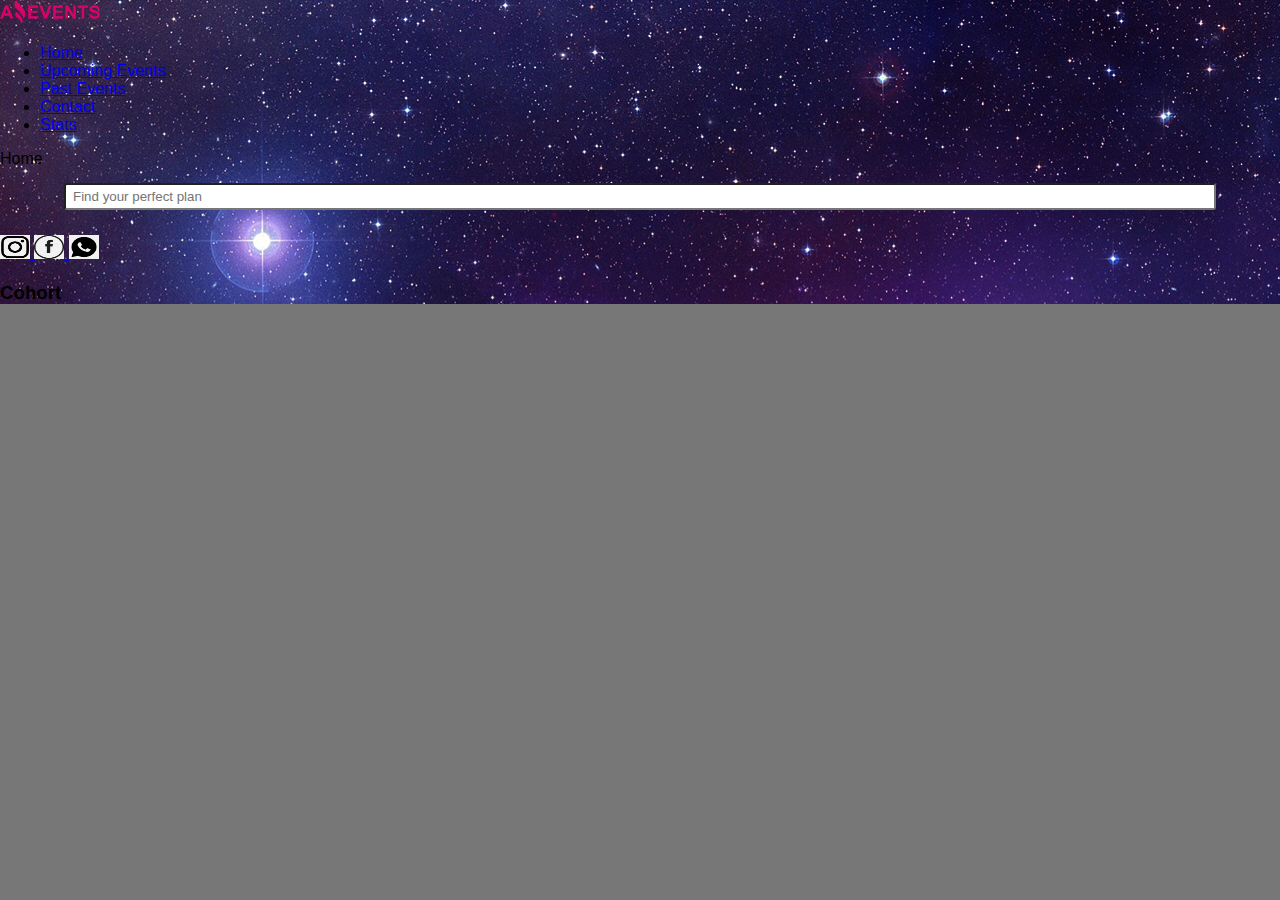
<file: Index.html>
<!DOCTYPE html>
<html lang="en">

<head>
  <meta charset="UTF-8">
  <meta http-equiv="X-UA-Compatible" content="IE=edge">
  <meta name="viewport" content="width=device-width, initial-scale=1.0">
  <link href="https://cdn.jsdelivr.net/npm/bootstrap@5.2.3/dist/css/bootstrap.min.css" rel="stylesheet"
    integrity="sha384-rbsA2VBKQhggwzxH7pPCaAqO46MgnOM80zW1RWuH61DGLwZJEdK2Kadq2F9CUG65" crossorigin="anonymous">
  <link rel="stylesheet" href="./assets/style.css">
  <title>Home</title>
</head>

<body>
  <nav class="navbar navbar-expand-lg bg-dark">
    <div class="container-sm">
      <img src="./assets/images/Logo Amazing Events.png" alt="" width="100">
      <div class="d-flex" id="navbarSupportedContent">
        <ul class="navbar-nav d-flex justify-content-around m-2">
          <li class="nav-item">
            <a class="nav-link active text-light" aria-current="page" href="./Index.html">Home</a>
          </li>
          <li class="nav-item">
            <a class="nav-link active text-light" aria-current="page" href="./Upcoming_events.html">Upcoming Events</a>
          </li>
          <li class="nav-item">
            <a class="nav-link active text-light" aria-current="page" href="./Past_events.html">Past Events</a>
          </li>
          <li class="nav-item">
            <a class="nav-link active text-light" aria-current="page" href="./Contact.html">Contact</a>
          </li>
          <li class="nav-item">
            <a class="nav-link active text-light" aria-current="page" href="./Stats.html">Stats</a>
          </li>
        </ul>
      </div>
    </div>
  </nav>
  <div class="text-white d-flex justify-content-center fs-1 mt-3">Home</div>
  <div class="col-md-12 form-check d-flex flex-row text-light justify-content-around">
    <form class="d-flex flex-row" id="checkboxing">

    </form>
    <form class="col-md-2 me-5">
      <input type="text" class="form-control" id="search" placeholder="Find your perfect plan">
    </form>

  </div>
    <div class="row justify-content-around m-1" id="cardsita">

    </div>
  <footer class="d-block f-direction-row bg-dark float-button position-absolute w-100 mb-0 pb-0">
    <div class="redes d-flex f-direction-row w-100 bg-dark">
      <nav class="col-md-3 navbar m-2">
        <div class="container">
          <a class="navbar-brand m-2" href="#">
            <img src="./assets/images/instagramlogo.png" alt="Bootstrap" width="30" height="24">
            <a class="navbar-brand m-2" href="#">
              <img src="./assets/images/facebooklogo.png" alt="Bootstrap" width="30" height="24">
              <a class="navbar-brand m-2" href="#">
                <img src="./assets/images/wsplogo.png" alt="Bootstrap" width="30" height="24">
              </a>
        </div>
      </nav>
      <div class="col-md-3 cohort p-3 m-5">
        <h3 class="text-align-right text-light position-absolute bottom-0 end-0 m-5">Cohort</h3>
      </div>
    </div>
  </footer>
  <script src="https://cdn.jsdelivr.net/npm/bootstrap@5.2.3/dist/js/bootstrap.bundle.min.js"
    integrity="sha384-kenU1KFdBIe4zVF0s0G1M5b4hcpxyD9F7jL+jjXkk+Q2h455rYXK/7HAuoJl+0I4"
    crossorigin="anonymous"></script>
  <script type="module" src="./script/Home.js"></script>
</body>

</html>
</file>
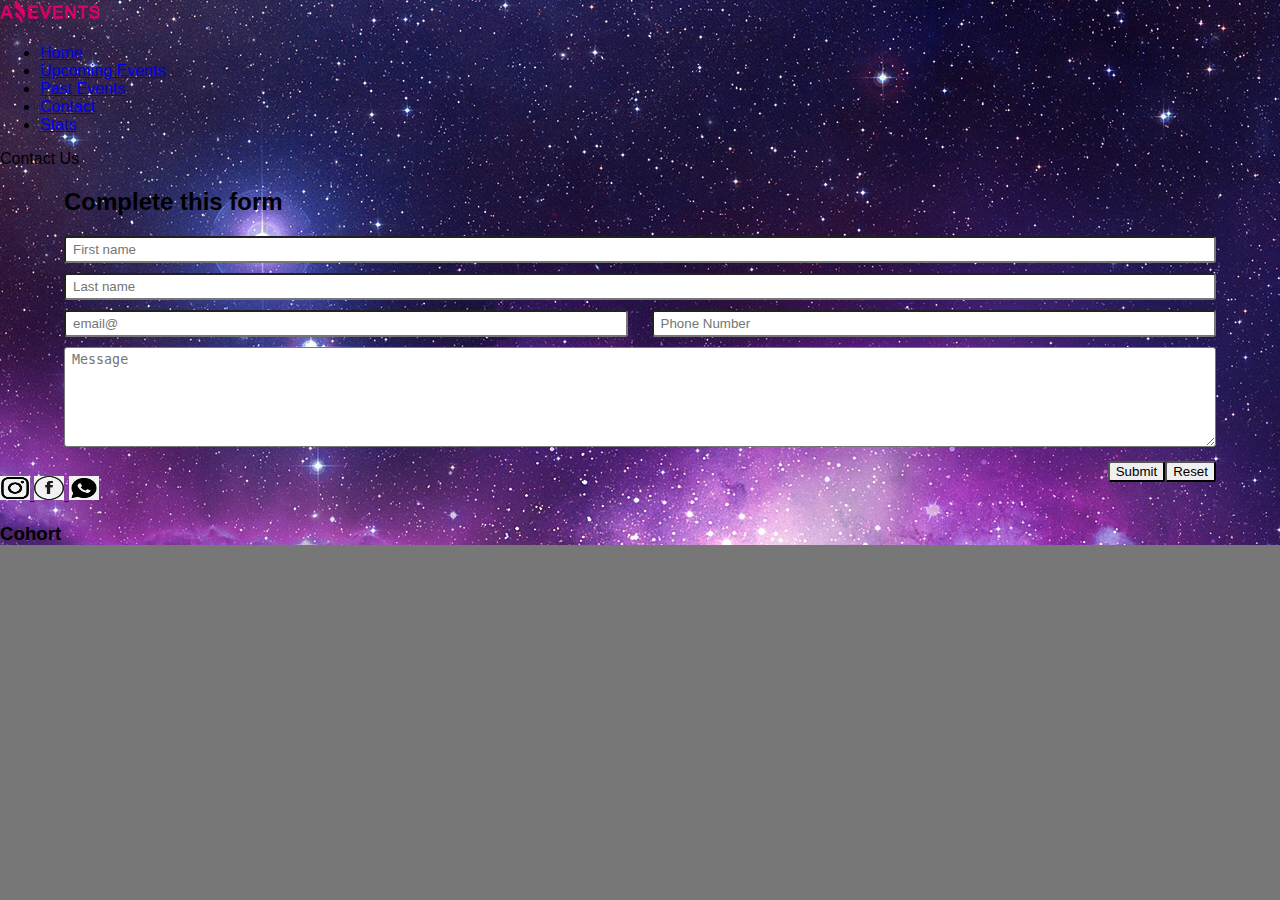
<file: Contact.html>
<!DOCTYPE html>
<html lang="en">
<head>
    <meta charset="UTF-8">
    <meta http-equiv="X-UA-Compatible" content="IE=edge">
    <meta name="viewport" content="width=device-width, initial-scale=1.0">
    <link href="https://cdn.jsdelivr.net/npm/bootstrap@5.2.3/dist/css/bootstrap.min.css" rel="stylesheet" integrity="sha384-rbsA2VBKQhggwzxH7pPCaAqO46MgnOM80zW1RWuH61DGLwZJEdK2Kadq2F9CUG65" crossorigin="anonymous">
    <link rel="stylesheet" href="./assets/style.css">
    <title>Contact Us</title>
</head>
<body>
    <nav class="navbar navbar-expand-sm bg-dark">
        <div class="container-sm">
            <img src="./assets/images/Logo Amazing Events.png" alt="" width="100">
          <div class="d-flex" id="navbarSupportedContent">
            <ul class="navbar-nav d-flex justify-content-around m-2">
              <li class="nav-item">
                <a class="nav-link active text-light" aria-current="page" href="./Index.html">Home</a>
              </li>
              <li class="nav-item">
                <a class="nav-link active text-light" aria-current="page" href="./Upcoming_events.html">Upcoming Events</a>
              </li>
              <li class="nav-item">
                <a class="nav-link active text-light" aria-current="page" href="./Past_events.html">Past Events</a>
              </li>
              <li class="nav-item">
                <a class="nav-link active text-light" aria-current="page" href="./Contact.html">Contact</a>
              </li>
              <li class="nav-item">
                <a class="nav-link active text-light" aria-current="page" href="./Stats.html">Stats</a>
              </li>
            </ul>
          </div>
        </div>
      </nav>
      <div class="text-dark" id="titulohome">
        <div class="text-white d-flex justify-content-center fs-1 mt-0">Contact Us</div>
    </div>
    <div class="form mt-0">
    <form class="justify-content-center" method="post" action="process.php">
  
        <h2 class="text-center text-light mt-0">Complete this form</h2>
        
        <input id="first-name" type="text" required placeholder="First name" name="First-Name">
        
        <input type="text" required placeholder="Last name" name="Last-Name">
        
        <input id="eml" type="email" required placeholder="email@" name="Email">
        
        <input id="tel" type="tel" placeholder="Phone Number" name="Phone-Number">
        
        <textarea rows="6" required placeholder="Message" name="Message"></textarea>
        
        <button type="reset">Reset</button>
        <button type="submit">Submit</button>
        
      </form>
      <script src="https://cdn.jsdelivr.net/npm/bootstrap@5.2.3/dist/js/bootstrap.bundle.min.js" integrity="sha384-kenU1KFdBIe4zVF0s0G1M5b4hcpxyD9F7jL+jjXkk+Q2h455rYXK/7HAuoJl+0I4" crossorigin="anonymous"></script>
    </div>
      <footer class="d-block f-direction-row bg-dark w-100 mb-0 pb-0 h-25 fixed-bottom">
        <div class="redes d-flex f-direction-row p-3">
          <nav class="navbar bg-dark m-2">
              <div class="container">
                  <a class="navbar-brand" href="#">
                      <img src="./assets/images/instagramlogo.png" alt="Bootstrap" width="30" height="24">
                  </a>
                  <a class="navbar-brand" href="#">
                  <img src="./assets/images/facebooklogo.png" alt="Bootstrap" width="30" height="24">
                  </a>
                  <a class="navbar-brand" href="#">
                  <img src="./assets/images/wsplogo.png" alt="Bootstrap" width="30" height="24">
                  </a>
              </div>
              </nav>
              <h3 class="text-light position-absolute bottom-0 end-0 m-5">Cohort</h3>
        </div>
      </footer>
    </body>
</html>
</file>
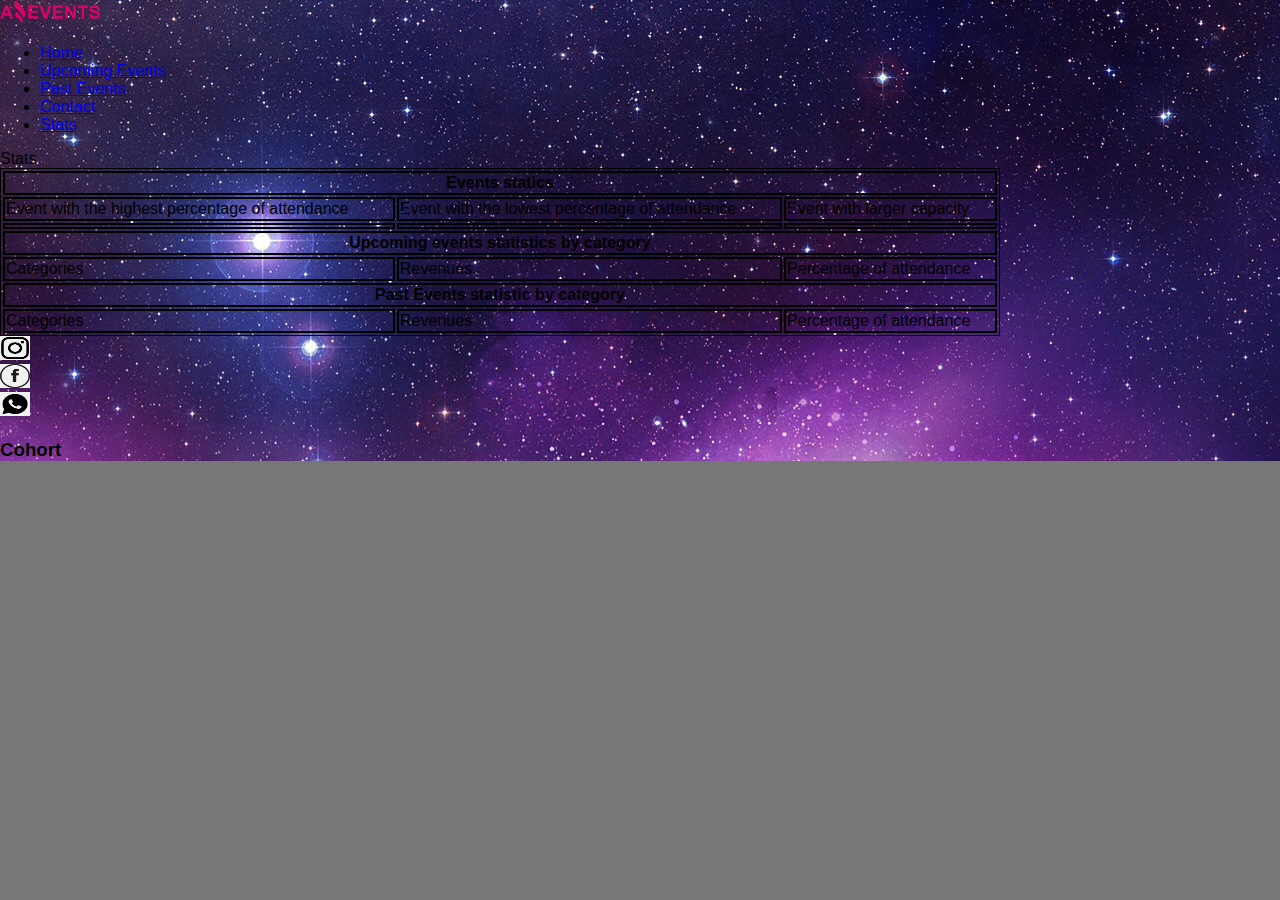
<file: Stats.html>
<!DOCTYPE html>
<html lang="en">
<head>
    <meta charset="UTF-8">
    <meta http-equiv="X-UA-Compatible" content="IE=edge">
    <meta name="viewport" content="width=device-width, initial-scale=1.0">
    <link href="https://cdn.jsdelivr.net/npm/bootstrap@5.2.3/dist/css/bootstrap.min.css" rel="stylesheet" integrity="sha384-rbsA2VBKQhggwzxH7pPCaAqO46MgnOM80zW1RWuH61DGLwZJEdK2Kadq2F9CUG65" crossorigin="anonymous">
    <link rel="stylesheet" href="./assets/style.css">
    <title>Stats</title>
</head>
<body>
    <nav class="navbar navbar-expand-sm bg-dark">
        <div class="container-sm">
            <img src="./assets/images/Logo Amazing Events.png" alt="" width="100">
          <div class="d-flex" id="navbarSupportedContent">
            <ul class="navbar-nav d-flex justify-content-around m-2">
              <li class="nav-item">
                <a class="nav-link active text-light" aria-current="page" href="./Index.html">Home</a>
              </li>
              <li class="nav-item">
                <a class="nav-link active text-light" aria-current="page" href="./Upcoming_events.html">Upcoming Events</a>
              </li>
              <li class="nav-item">
                <a class="nav-link active text-light" aria-current="page" href="./Past_events.html">Past Events</a>
              </li>
              <li class="nav-item">
                <a class="nav-link active text-light" aria-current="page" href="./Contact.html">Contact</a>
              </li>
              <li class="nav-item">
                <a class="nav-link active text-light" aria-current="page" href="./Stats.html">Stats</a>
              </li>
            </ul>
          </div>
        </div>
      </nav>
      <div class="text-dark bg-secundary" id="titulohome">
        <div class="bg-secondary text-white d-flex justify-content-center fs-1 mt-0">Stats</div>
    </div>
      <div class="tabla d-flex justify-content-center m-0" id="tabla">
      <table class="table bg-secondary bg-light" style="width: 1000px; border: 1px solid black; --bs-bg-opacity: .5;" >
        <thead>
          <tr>
            <th colspan="3">Events statics</th>
          </tr>
        </thead>
        <tbody>
          <tr>
            <td>Event with the highest percentage of attendance</td>
            <td>Event with the lowest percentage of attendance</td>
            <td>Event with larger capacity</td>
          </tr>
          <tr>
            <td id="table1"></td>
            <td id="table2"></td>
            <td id="table3"></td>
          </tr>
        </tbody>
        <thead>
            <tr>
              <th colspan="3">Upcoming events statistics by category</th>
            </tr>
          </thead>
          <thead>
            <td>Categories</td>
            <td>Revenues</td>
            <td>Percentage of attendance</td>
          </thead>
          <tbody id="tableUpComing">
          
          </tbody>
          <thead>
            <tr>
              <th colspan="3">Past Events statistic by category</th>
            </tr>
          </thead>
          <thead>
          <td>Categories</td>
          <td>Revenues</td>
          <td>Percentage of attendance</td>
          </thead>
          <tbody id="tablePastEvent">
          
          </tbody>
      </table>
      </div>
      <footer class="d-block f-direction-row bg-dark float-button position-absolute w-100 mb-0 pb-0 h-25">
        <div class="redes d-flex f-direction-row p-3">
          <nav class="navbar bg-dark m-2">
              <div class="container">
                  <a class="navbar-brand" href="#">
                      <img src="./assets/images/instagramlogo.png" alt="Bootstrap" width="30" height="24">
                  </a>
              </div>
              </nav>
              <nav class="navbar bg-dark m-2">
              <div class="container">
                  <a class="navbar-brand" href="#">
                  <img src="./assets/images/facebooklogo.png" alt="Bootstrap" width="30" height="24">
                  </a>
              </div>
              </nav>
              <nav class="navbar bg-dark m-2">
              <div class="container">
                  <a class="navbar-brand" href="#">
                  <img src="./assets/images/wsplogo.png" alt="Bootstrap" width="30" height="24">
                  </a>
              </div>
              </nav>
          <div class="cohort p-3 m-5">
            <h3 class="text-align-right text-light position-absolute bottom-0 end-0 m-5">Cohort</h3>
          </div>
        </div>
      </footer>
      <script type="module" src="./script/Stats.js"></script>
    </body>
</html>
</file>
<file: assets/style.css>
body{
    background-image: url("./images/Fondo.jpg") !important;
    background-position: inherit !important;
}
html {
    box-sizing: border-box;
}
  *, *:before, *:after {
    box-sizing: inherit;
}
html,body {
    background:#777;
    padding:0;
    margin:0;
    font-family:sans-serif;
}
form {
width:90%;
    margin:15px auto;
}
input, textarea {
    width:100%;
    margin-bottom:10px;
    border-radius:3px;
    padding:4px 7px;
}
#eml, #tel {
    width:49%;
}
#tel {
    float:right;
}
button {
    float:right;
    border-radius:3px;
}
tr, th, td{
    border: 2px solid black;
}
.card{
    margin: 50px;
}
.card-body{
    text-align: center;
}
#editFondoCard{
    background-image: url("./images/Fondo.jpg");
}
</file>
